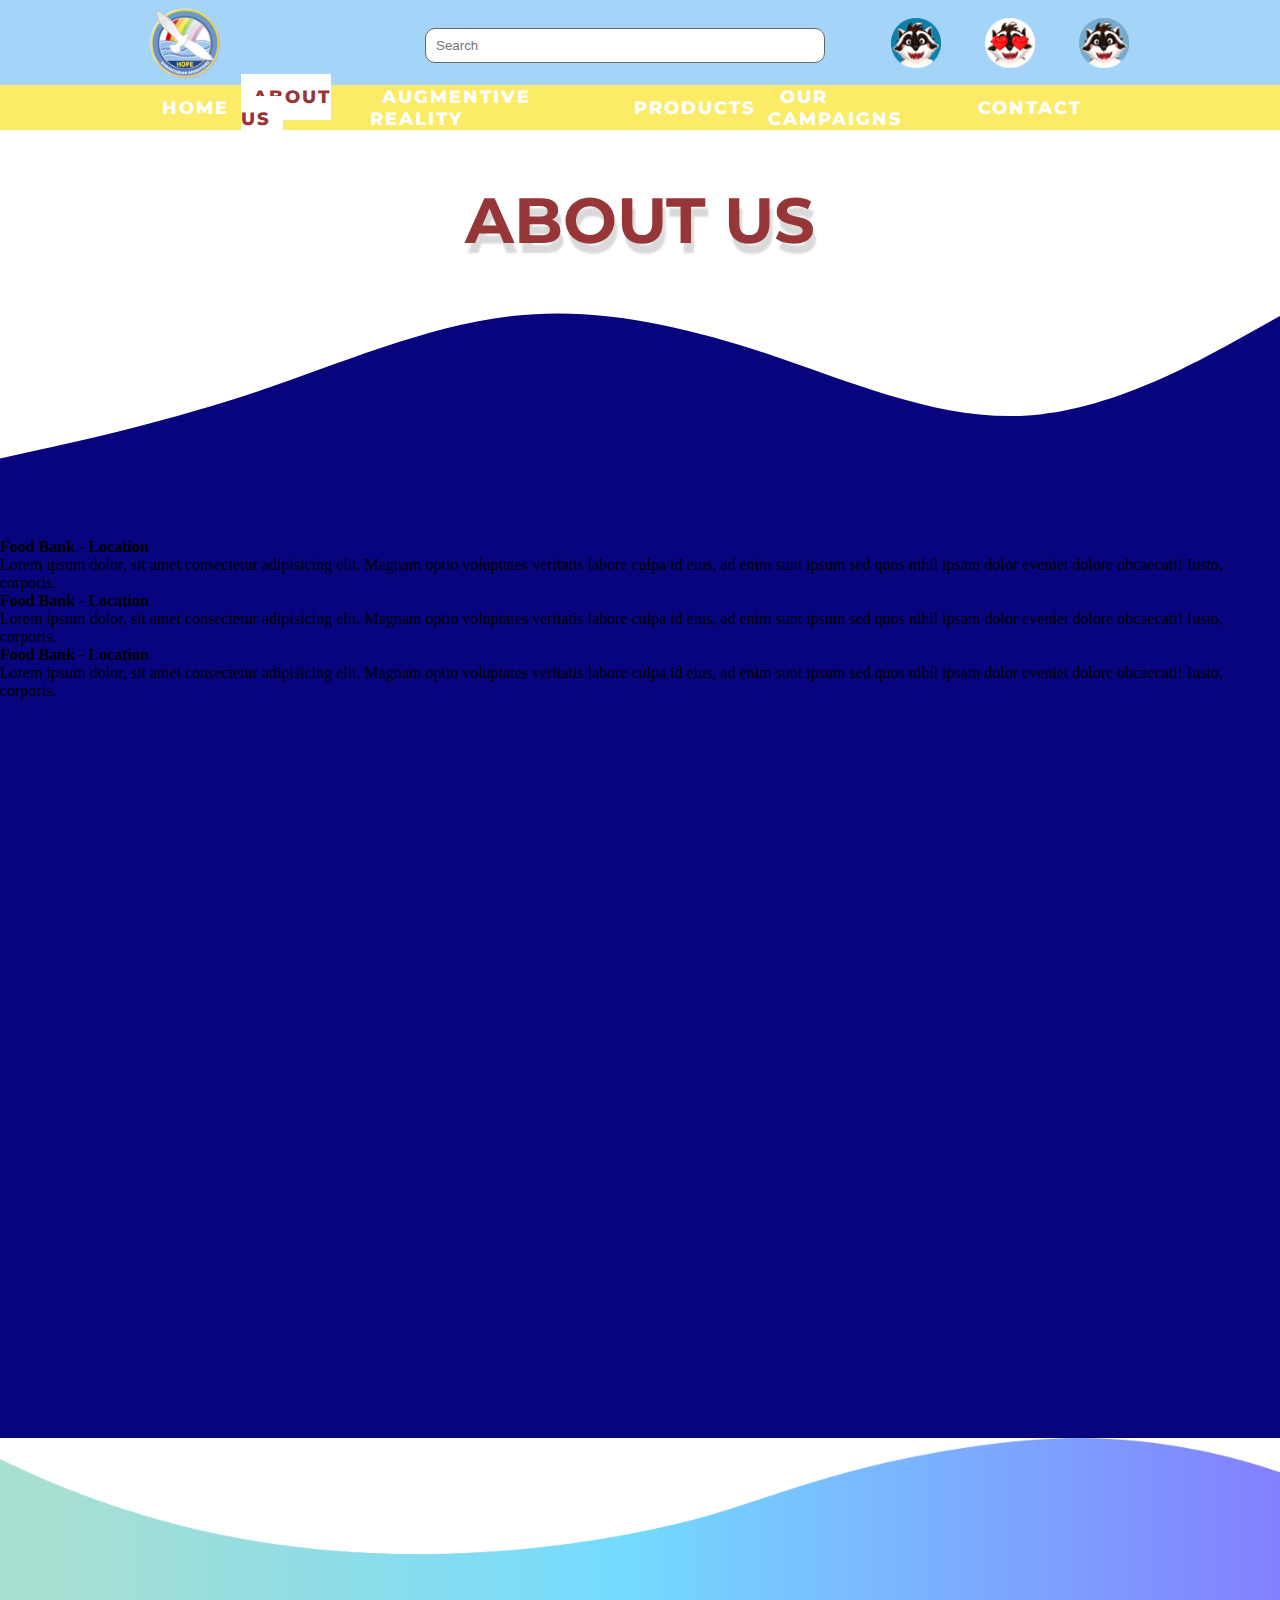
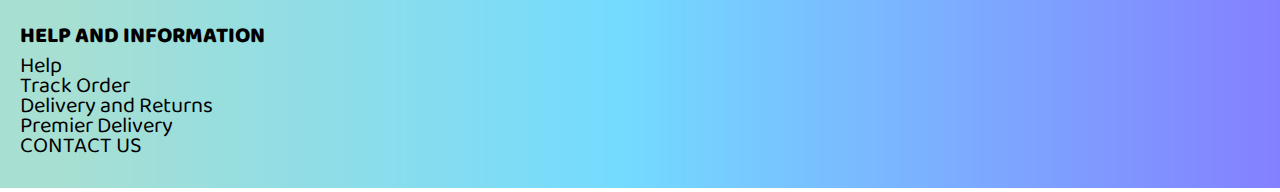
<file: Humanitarian Operation Website/about.html>
<!DOCTYPE html>
<html lang="">
<head>
    <meta charset="utf-8">
    <meta name="viewport" content="width=device-width, initial-scale=1.0">
    <title>HOPE</title>
     <!------------ FONT AWESOME ------------>
     <link href="https://cdnjs.cloudflare.com/ajax/libs/font-awesome/5.13.0/css/all.min.css" rel="stylesheet">
    <link rel="stylesheet" href="about.css">
</head>

<body>
    <div class="wrapper">
        <div class="multi_color_border"></div>
        <div class="top_nav">
            <div class="left">
              <div class="logo"><img src="img/Hope Logo - Website-03.png"></div>
              <div class="search_bar">
                  <input type="text" placeholder="Search">
              </div>
          </div> 
          <div class="right">
            <ul>
              <li><a href="#"></a></li>
              <li><a href="#"><img src="img/Asset 1@4x.png" class="shop-icon"></a></li>
              <li><a href="#"><img src="img/Asset 2@4x.png" class="shop-icon"></a></li>
              <li><a href="#"><img src="img/Asset 3@4x.png" class="shop-icon"></a></li>
            </ul>
          </div>
        </div>
        <div class="bottom_nav">
          <ul>
            <li class="nav-link"><a href="#">Home</a></li>
            <li class="nav-link"><a class="active" href="#">About us</a></li>
            <li class="nav-link"><a href="#">Augmentive Reality</a></li>
            <div class="dropdown">
                <span><li class="nav-link"><a href="#">Products</a></li></span>
                <div class="dropdown-content">
                  <div class="dropdown-content-flex" >
                  <span>
                    <p>Boys</p>
                    <p><a href="#">All Clothing</a></p>
                    <p><a href="#">Accessories</a></p>
                    <p><a href="#">Shoes</a></p>
                    <br>
                    <p>Toys</p>
                    <p><a href="#">Play Mats</a></p>
                  </span>
                    <br>
                    <span>
                    <p>Girls</p>
                    <p><a href="#">All Clothing</a></p>
                    <p><a href="#">Accessories</a></p>
                    <p><a href="#">Shoes</a></p>
                    <br>
                    <p>Home</p>
                   <p><a href="#">Bedding</a></p>
                  </span>
                  <span>
                    <img src="./img/ProductsImg.jpeg">
                  </span>
                 </div>
                </div>
              </div>
              
            <li class="nav-link"><a href="#">Our Campaigns</a></li>
            <li class="nav-link"><a href="#">Contact</a></li>
            
          </ul>
        </div>
    </div>

    <div class="main-content">
        <h1 id="title">About us</h1>
        <img class="top-wave" src="./img/Asset8.svg" alt="">
        <div class="content">
          <div class="info-bubble food-bank1">
            <h4>Food Bank - Location</h4>
            <p>Lorem ipsum dolor, sit amet consectetur adipisicing elit. Magnam optio voluptates veritatis labore culpa id eius, ad enim sunt ipsum sed quos nihil ipsam dolor eveniet dolore obcaecati! Iusto, corporis.</p>
          </div>

          <div class="info-bubble food-bank2">
            <h4>Food Bank - Location</h4>
            <p>Lorem ipsum dolor, sit amet consectetur adipisicing elit. Magnam optio voluptates veritatis labore culpa id eius, ad enim sunt ipsum sed quos nihil ipsam dolor eveniet dolore obcaecati! Iusto, corporis.</p>
          </div>

          <div class="info-bubble food-bank3">
            <h4>Food Bank - Location</h4>
            <p>Lorem ipsum dolor, sit amet consectetur adipisicing elit. Magnam optio voluptates veritatis labore culpa id eius, ad enim sunt ipsum sed quos nihil ipsam dolor eveniet dolore obcaecati! Iusto, corporis.</p>
          </div>
        </div>
    </div>
    

    <!-- Footer -->
      <div class="footer">
        <img class="footer-wave" src="img/Asset 7@4x.png">
        <div class="footer-text">
          <ul>
            <li>HELP AND INFORMATION</li>
            <li>Help</li>
            <li>Track Order</li>
            <li>Delivery and Returns</li>
            <li>Premier Delivery</li>
            <li>CONTACT US</li>
          </ul>
        </div>
      </div>

        <script src="code.js"></script>
</body>
</html>
</file>
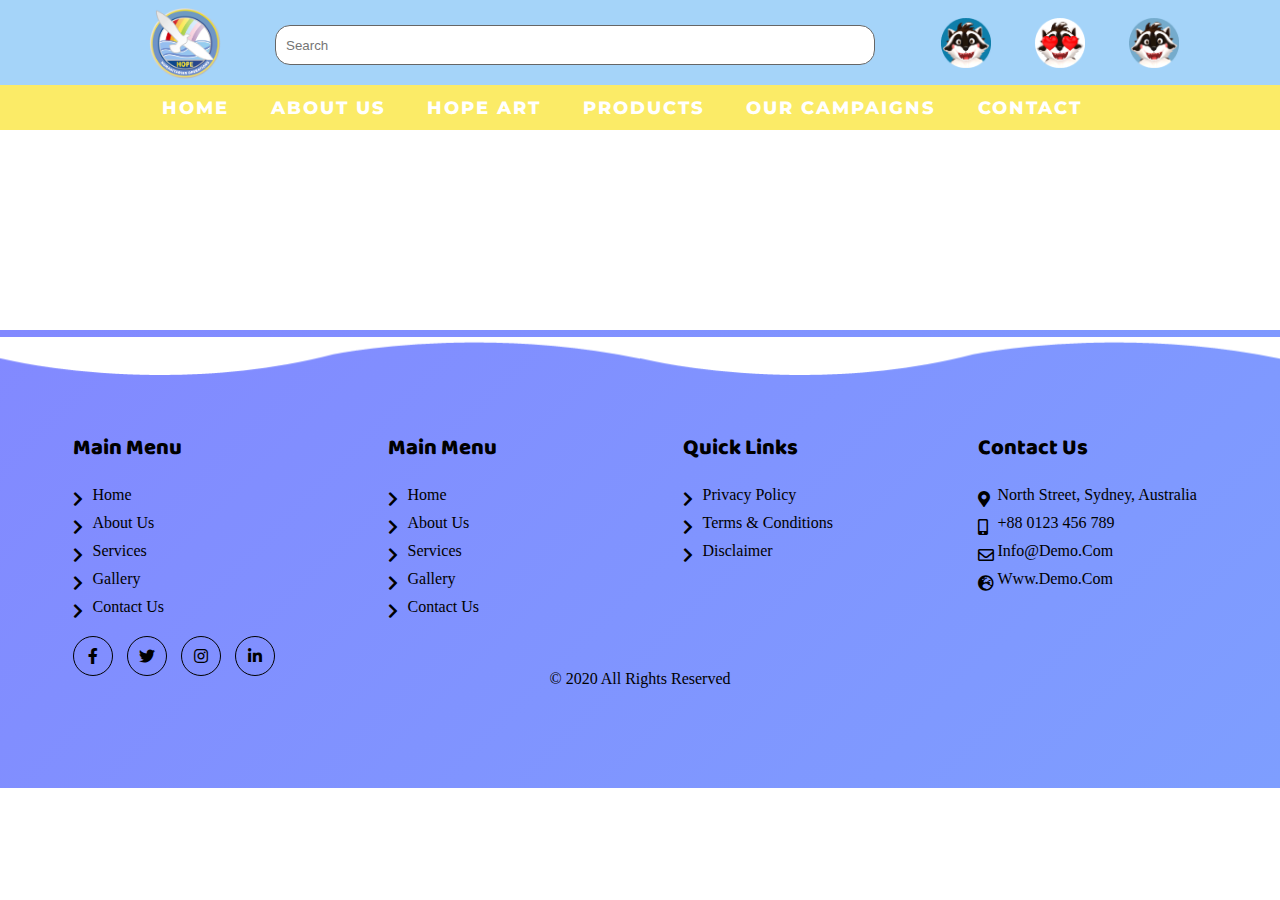
<file: Humanitarian Operation Website/hope-art.html>
<!DOCTYPE html>
<html lang="">
<head>
    <meta charset="utf-8">
    <meta name="viewport" content="width=device-width, initial-scale=1.0">
    <title>HOPE</title>
     <!------------ FONT AWESOME ------------>
     <link href="https://cdnjs.cloudflare.com/ajax/libs/font-awesome/5.13.0/css/all.min.css" rel="stylesheet">
    <link rel="stylesheet" href="style.css">
    <link rel="stylesheet" href="animated-footer.css">
    <link rel="stylesheet" href="card-slider.css">
</head>

<body>
    <div class="wrapper">
        <div class="multi_color_border"></div>
        <div class="top_nav">
            <div class="left">
              <div class="logo"><img src="img/Hope Logo - Website-03.png"></div>
              <div class="search_bar">
                  <input type="text" placeholder="Search">
              </div>
          </div> 
          <div class="right">
            <ul>
              <li><a href="#"></a></li>
              <li><a href="#"><img src="img/Asset 1@4x.png" class="shop-icon"></a></li>
              <li><a href="#"><img src="img/Asset 2@4x.png" class="shop-icon"></a></li>
              <li><a href="#"><img src="img/Asset 3@4x.png" class="shop-icon"></a></li>
            </ul>
          </div>
        </div>
        <div class="bottom_nav">
          <ul>
            <li class="nav-link"><a href="index.html">Home</a></li>
            <li class="nav-link"><a href="#">About us</a></li>
            <li class="nav-link"><a href="hope-art.html">Hope Art</a></li>
            <div class="dropdown">
                <span><li class="nav-link"><a href="#">Products</a></li></span>
                <div class="dropdown-content">
                    <a href="#">Boys</a>
                    <a href="#">All Clothing</a>
                    <a href="#">Accessories</a>
                    <a href="#">Shoes</a>
                </div>
              </div>
              
            <li class="nav-link"><a href="#">Our Campaigns</a></li>
            <li class="nav-link"><a href="#">Contact</a></li>
            
          </ul>
      </div>
      <!-- Footer Starts -->
<footer class="footer-area">
    <div class="footer-wave-box">
        <div class="footer-wave footer-animation"></div>
    </div>
    <div class="main">
        <div class="footer">
            <div class="single-footer">
                
                <h4>main menu</h4>
                <ul>
                    <li><a href=""><i class="fas fa-chevron-right"></i> home</a></li>
                    <li><a href=""><i class="fas fa-chevron-right"></i> about us</a></li>
                    <li><a href=""><i class="fas fa-chevron-right"></i> services</a></li>
                    <li><a href=""><i class="fas fa-chevron-right"></i> gallery</a></li>
                    <li><a href=""><i class="fas fa-chevron-right"></i> contact us</a></li>
                </ul>
                <div class="footer-social">
                    <a href=""><i class="fab fa-facebook-f"></i></a>
                    <a href=""><i class="fab fa-twitter"></i></a>
                    <a href=""><i class="fab fa-instagram"></i></a>
                    <a href=""><i class="fab fa-linkedin-in"></i></a>
                </div>
            </div>
            <div class="single-footer">
              <h4>main menu</h4>
                <ul>
                    <li><a href=""><i class="fas fa-chevron-right"></i> home</a></li>
                    <li><a href=""><i class="fas fa-chevron-right"></i> about us</a></li>
                    <li><a href=""><i class="fas fa-chevron-right"></i> services</a></li>
                    <li><a href=""><i class="fas fa-chevron-right"></i> gallery</a></li>
                    <li><a href=""><i class="fas fa-chevron-right"></i> contact us</a></li>
                </ul>
            </div>
            <div class="single-footer">
                <h4>quick links</h4>
                <ul>
                    <li><a href=""><i class="fas fa-chevron-right"></i> privacy policy</a></li>
                    <li><a href=""><i class="fas fa-chevron-right"></i> terms & conditions</a></li>
                    <li><a href=""><i class="fas fa-chevron-right"></i> disclaimer</a></li>
                </ul>
            </div>
            <div class="single-footer">
                <h4>contact us</h4>
                <ul>
                    <li><a href=""><i class="fas fa-map-marker-alt"></i> North Street, Sydney, Australia</a></li>
                    <li><a href=""><i class="fas fa-mobile-alt"></i> +88 0123 456 789</a></li>
                    <li><a href=""><i class="far fa-envelope"></i> info@demo.com</a></li>
                    <li><a href=""><i class="fas fa-globe-europe"></i> www.demo.com</a></li>
                </ul>
            </div>
        </div>
        <div class="copy">
            <p>&copy; 2020 all rights reserved</p>
        </div>
    </div>
  </footer>
  <!-- Footer Ends -->
  <!-- Scripts -->
          <script src="https://code.jquery.com/jquery-3.3.1.min.js" crossorigin="anonymous"></script>
          <script src="code.js"></script>
  </body>
  </html>
</file>
<file: Humanitarian Operation Website/about.css>
@import url('https://fonts.googleapis.com/css2?family=Baloo+2:wght@400;500;600;700;800&family=Montserrat:ital,wght@0,100;0,200;0,300;0,400;0,500;0,600;1,100;1,200;1,300;1,400;1,500&display=swap');

* {
    margin: 0;
    padding: 0;
    box-sizing: border-box;
    list-style: none;
    text-decoration: none;
    
  }
   /*Navigation Starts*/
  .logo img{
      width: 80px;
      height:80px;
      margin-left: 95px;
  }
  .wrapper .multi_color_border{
    width: 100%;
    height: 5px;
    background-color: #a5d4f9;
  }
  .search_bar input{
      width: 400px;
      height: 35px;
      border-radius: 10px;
      margin-left:200px;
 }
  .wrapper .top_nav{
    
    width: 100%;
    height: 80px;
    background: #a5d4f9;
    padding: 0 50px;
    display: flex;
    justify-content: space-between;
    align-items: center;
  }
  .top_nav{
      padding-left: 200px;
  }
  
  .wrapper .top_nav .left{
    display: flex;
    align-items: center;

  }
  
  .wrapper .top_nav .left .logo p{
    margin-left: 125px;
  }
  
  
  
  .wrapper .top_nav .left .search_bar input[type="text"]{
    border: 1px solid #666666;
    padding: 5px 10px; 
    outline: none;
    transition: all 0.5s linear;
  }
  
  .wrapper .top_nav .left .search_bar input[type="text"]:focus{
    width: 450px;
  }
  
  .wrapper .top_nav .right ul{
    display: flex;
    margin-right: 175px;
}
  
  
  .wrapper .top_nav .right ul li{
    margin: 0 12px;
  }

  .wrapper .top_nav .right ul li a{
    display: block;
    padding: 8px 10px;
    color: #cea8b5;
  }
  
  .wrapper .top_nav .right ul li a img{
    width:50px;
    height: 50px;
  }
  
  .wrapper .bottom_nav{
    width: 100%;
    background-color: #fbeb67;
    height: 45px;
    padding: 0 50px;
  }
  
  .wrapper .bottom_nav ul{
    width: 80%;
    margin-left: 100px;
    height: 45px;
    display: flex;
    justify-content: space-between;
    align-items: center;
    
  }
  
  .wrapper .bottom_nav ul li a{
    color: white;
    padding: 12px;
    letter-spacing: 2px;
    text-transform: uppercase;
    font-size: 12px;
    font-family: 'Montserrat', sans-serif;
    font-weight: 800;
    font-size: 18px;
  }
  .wrapper .bottom_nav ul li a:hover{
      color:#973639;
      background-color:#ffffff;
  }

  .wrapper .bottom_nav .active  {
    color:#973639;
    background-color:#ffffff;
  }
      
      .dropdown {
        position: relative;
        display: block;
      }
      
      .dropdown-content {
        display: none;
        position: absolute;
        background-color: #ffffff;
        /* min-width:400px; */
        width: 700px;
        /* height:500px; */
        height: fit-content;
        box-shadow: 0px 8px 16px 0px rgba(0,0,0,0.2);
        padding: 15px 16px;
        margin-top:10px;
        z-index: 1;
        /* word-spacing: 30px; */
        line-height: 1.8;
      }
      
      .dropdown:hover .dropdown-content {
        display: block;
        /* height: 500px; */
      }

    
      .dropdown-content-flex{
      display: flex;
      justify-content: space-around;

      }
  
 /*Navigation Ends*/
/* Main Content Starts */

      #title {
        text-transform: uppercase;
        font-family: 'Montserrat', sans-serif;
        color: #973639;
        text-align: center;
        padding-top: 4% ;
        text-shadow: 3px 10px 2px rgba(0,0,0,0.15);
        font-size: 4rem;
      }

      .content {
          background-color: #08047E;
          height: 100vh;
      }

      .top-wave {
          margin-bottom: -10px;
      }
/* Main Content Ends */ 

/* Footer Starts */
.footer{
    position:relative;
    height:100px;
  }
    .footer img{
      height:350px;
      width: 100%;
      
    }
    .footer .footer-text li{
      top: 180px;
      left: 20px;
      position: absolute;
      font-size:22px;
      font-family: 'Baloo 2', cursive;
      font-weight:900;
    }
    .footer .footer-text li:nth-child(2){
      top: 210px;
      left: 20px;
      position: absolute;
      font-weight:400;
      
    }
    .footer .footer-text li:nth-child(3){
      top: 230px;
      left: 20px;
      position: absolute;
      font-weight:400;
      
    }
    .footer .footer-text li:nth-child(4){
      top: 250px;
      left: 20px;
      position: absolute;
      font-weight:400;
      
    }
    .footer .footer-text li:nth-child(5){
      top: 270px;
      left: 20px;
      position: absolute;
      font-weight:400;
      
    }
    .footer .footer-text li:nth-child(6){
      top: 290px;
      left: 20px;
      position: absolute;
      font-weight:400;
    }
    /* Footer Ends */
</file>
<file: Humanitarian Operation Website/style.css>
@import url('https://fonts.googleapis.com/css2?family=Baloo+2:wght@400;500;600;700;800&family=Montserrat:ital,wght@0,100;0,200;0,300;0,400;0,500;0,600;1,100;1,200;1,300;1,400;1,500&display=swap');

* {
    margin: 0;
    padding: 0;
    box-sizing: border-box;
    list-style: none;
    text-decoration: none;
    
  }
   /*Navigation Starts*/
  .logo img{
      width: 80px;
      height:80px;
      margin-left: 95px;
  }
  .wrapper .multi_color_border{
    width: 100%;
    height: 5px;
    background-color: #a5d4f9;
  }
  .search_bar input{
    width: 600px;
    height: 40px;
    border-radius: 15px;
    margin-left:50px;
}
  .wrapper .top_nav{
    
    width: 100%;
    height: 80px;
    background: #a5d4f9;
    padding: 0 50px;
    display: flex;
    justify-content: space-between;
    align-items: center;
  }
  .top_nav{
      padding-left: 200px;
  }
  
  .wrapper .top_nav .left{
    display: flex;
    align-items: center;

  }
  
  .wrapper .top_nav .left .logo p{
    margin-left: 125px;
  }
  
  
  
  .wrapper .top_nav .left .search_bar input[type="text"]{
    border: 1px solid #666666;
    padding: 5px 10px; 
    outline: none;
    transition: all 0.5s linear;
  }
  
  .wrapper .top_nav .left .search_bar input[type="text"]:focus{
    width: 650px;
  }
  .wrapper .top_nav .right ul{
    display: flex;
    margin-right: 175px;
}
  
  
  .wrapper .top_nav .right ul li{
    margin: 0 12px;
  }

  .wrapper .top_nav .right ul li a{
    display: block;
    padding: 8px 10px;
    color: #cea8b5;
  }
  
  .wrapper .top_nav .right ul li a img{
    width:50px;
    height: 50px;
  }
  
  .wrapper .bottom_nav{
    width: 100%;
    background-color: #fbeb67;
    height: 45px;
    padding: 0 50px;
  }
  
  .wrapper .bottom_nav ul{
    width: 80%;
    margin-left: 100px;
    height: 45px;
    display: flex;
    justify-content: space-between;
    align-items: center;
    
  }
  
  .wrapper .bottom_nav ul li a{
    color: white;
    padding: 12px;
    letter-spacing: 2px;
    text-transform: uppercase;
    font-size: 12px;
    font-family: 'Montserrat', sans-serif;
    font-weight: 800;
    font-size: 18px;
  }
  .wrapper .bottom_nav ul li a:hover{
      color:#973639;
      background-color:#ffffff;
  }
      
      .dropdown {
        position: relative;
        display: block;
      }
      
      .dropdown-content {
        display: none;
        position: absolute;
        background-color: #ffffff;
        /* min-width:400px; */
        width: 700px;
        /* height:500px; */
        height: fit-content;
        box-shadow: 0px 8px 16px 0px rgba(0,0,0,0.2);
        padding: 15px 16px;
        margin-top:10px;
        z-index: 1;
        /* word-spacing: 30px; */
        line-height: 1.8;
      }
      
      .dropdown:hover .dropdown-content {
        display: block;
        /* height: 500px; */
      }

    
      .dropdown-content-flex{
      display: flex;
      justify-content: space-around;

      }
  
 /*Navigation Ends*/

  /*Banner Starts*/
  .slider {
    position: relative;
    width: 100%;
    height: 100vh;
    overflow: hidden;
}

.slides {
    position: absolute;
    width: 300%;
    height: 100%;
    top: 0;
    left: 0;
    transition: 2s ease;
}

.slide {
    width: 33.33%;
    height: 100%;
    position: relative;
    float: left;
     background-size: contain;
    background-position: top;
    background-repeat: no-repeat;
}

.slide::before {
    content: "";
    position: absolute;
    top: 0;
    left: 0;
    width: 100%;
    height: 100%;
    
}

.slide:nth-child(1) {
    background-image: url(img/BANNER-1.png);

}

.slide:nth-child(2) {
    background-image: url(img/BANNER-2.png);

}

.slide:nth-child(3) {
    background-image: url(img/BANNER-3.png);
   
}

.slide-data button {
    font-family: "Roboto", serif;
    background: none;
    outline: none;
    border: 1px solid #fff;
    color: #fff;
    font-weight: bolder;
    padding: 10px 25px;
    font-size: 20px;
    transition: 0.4s linear;
}

.slide-data button:hover {
    color: #000;
    background-color: #fff;
}

.slider .arrows {
    position: absolute;
    top: 50%;
    transform: translateY(-50%);
    background: none;
    outline: none;
    border: none;
    font-size: 60px;
    color: #fff;
    transition: 0.4s linear;
}

.slider .arrows:hover {
    text-shadow: 0px 0px 10px black, 0px 0px 10px black;
}

.slider .prev {
    left: 3%;
}

.slider .next {
    right: 3%;
}

.dots {
    position: absolute;
    bottom: 1%;
    width: 100%;
    text-align: center;
}

.dots span {
    width: 23px;
    height: 23px;
    border-radius: 100px;
    margin: 0 6px;
    background-color: #fff;
    display: inline-block;
    transition: 0.4s linear;
}

.dots span:hover {
    background-color: #000 !important;
    border: 2px solid #fff;
}

.dot-active {
    background-color: #000 !important;
    border: 2px solid #fff;
}



  /* Banner Ends*/
  /* Section 1 Starts */
  .box{
    margin:0 100px 0 100px;
    }
    .column {
       
      float: left;
      width: 33.33%;
      padding: 10px;
    }
    .column .column1{
        margin-left: 100px;
    }
    .button {
      background: linear-gradient(90deg,rgb(223, 131, 184) 1%, rgb(168, 144, 205) 51%, rgb(119, 155, 224) 100%, rgb(71, 167, 242) 100%);
      border: 4px solid rgb(230, 230, 230);
      color: white;
      font-family: 'Baloo 2', cursive;
      font-weight: 900;
      font-size:22px;
      letter-spacing: 3px;
      width:60%;
      padding: 2px 0px;
      text-align: center;
      text-decoration: none;
      text-shadow: 1px 1px grey;
      display: block;
      margin: 30px 50px 0 85px;
      cursor: pointer;
      border-radius:20px;
    }
    
    /* Clearfix (clear floats) */
    .row::after {
      content: "";
      clear: both;
      display: table;
    }
    .column img{
        height: 500px; 
        
    }
    .text, .girls, .boys{
      text-align: center;
      font-family: 'Baloo 2', cursive;
      font-weight: 900;
    }
    .girls{
      color:rgb(255,123,172);
      font-family: 'Baloo 2', cursive;
      font-weight: 900;
      font-size: 38px;
      text-shadow: 2px 1px grey;
    }
    .boys{
      color:rgb(63,169,245);
      font-family: 'Baloo 2', cursive;
      font-weight: 900;
      font-size: 38px;
      text-shadow: 2px 1px grey;
    }
  /* Section 1 Ends */
  /* Section 2 Starts */
  .blue{
    background-color: #a3d3f7;
    height:600px;
    margin: 40px 0 40px 0;
    position: relative;
  }
  .blue .white{
    background-color: white;
    position: absolute;
    padding-top:15px;
    top:45%;
    left:35%;
    opacity:0.7;
    border-radius: 5px;
    height: 150px;
    width:400px;
    margin: 0 auto;
    display: flex;
    justify-content: center;
    text-align:center;

  }
  .blue .quotes{
    position: absolute;
    top:13%;
    left:39%;
    font-size:40px;
    letter-spacing: 3px;
    font-family: 'Baloo 2', cursive;
  }
  .blue .quotes:nth-child(2){
    position: absolute;
    top:20%;
    left:36%;
    font-size:40px;
    letter-spacing: 3px;
    font-family: 'Baloo 2', cursive;
  }
  .blue .quotes:nth-child(3){
    position: absolute;
    top:28%;
    left:38%;
    font-size:40px;
    letter-spacing: 3px;
    font-family: 'Baloo 2', cursive;
  }
  .quotes span{
    font-family: 'Baloo 2', cursive;
    font-weight: 900;

    color:#d1111d;
  }
  .quotes .second{
    font-family: 'Baloo 2', cursive;
    font-weight: 900;
    color:#39b34a;
  }
  .blue button{
    position: absolute;
    top:75%;
    left:42%;
    color: white;
    font-family: 'Baloo 2', cursive;
    font-weight: 900;
    font-size:15px;
    padding: 10px 20px 10px 20px;
    background-color:#d1111d;
    border:none;
    border-radius: 5px;
    letter-spacing: 2px;
    cursor: pointer;
  }
  /* Section 2 Ends */
  /* Newsletter Section Starts */
  .newsletter{
    text-align:center;
    height:150px;
    margin-top: 150px;
   }
  .newsletter h1{
    font-family: 'Baloo 2', cursive;
    font-weight: 900;
    color:#d1111d;
    font-size: 40px;
  }
  .newsletter p{
    font-family: 'Baloo 2', cursive;
    font-weight: 900;
  }
  .newsletter input{
    width: 400px;
    margin-top: 15px;
    height:40px;
    border: 2px solid black;
    border-radius: 10px;
    font-family: 'Baloo 2', cursive;
    font-weight: 700;
  }
  .newsletter button{
    padding: 7px 20px 7px 20px;
    border-radius: 10px;
    background-color:#a3d3f7;
    font-family: 'Baloo 2', cursive;
    font-size: 18px;
    color:white;
    border: none;
    font-weight: 900;
    letter-spacing: 2px;
  }
  /* Newsletter Section Ends */


  /* Footer Starts */
.footer{
  position:relative;
  height:100px;
}
  .footer img{
    height:350px;
    width: 100%;
    
  }
  .footer .footer-text li{
    top: 180px;
    left: 20px;
    position: absolute;
    font-size:22px;
    font-family: 'Baloo 2', cursive;
    font-weight:900;
  }
  .footer .footer-text li:nth-child(2){
    top: 210px;
    left: 20px;
    position: absolute;
    font-weight:400;
    
  }
  .footer .footer-text li:nth-child(3){
    top: 230px;
    left: 20px;
    position: absolute;
    font-weight:400;
    
  }
  .footer .footer-text li:nth-child(4){
    top: 250px;
    left: 20px;
    position: absolute;
    font-weight:400;
    
  }
  .footer .footer-text li:nth-child(5){
    top: 270px;
    left: 20px;
    position: absolute;
    font-weight:400;
    
  }
  .footer .footer-text li:nth-child(6){
    top: 290px;
    left: 20px;
    position: absolute;
    font-weight:400;
    
  }
  /* Footer Ends */
</file>
<file: Humanitarian Operation Website/card-slider.css>
.container {
  display: -webkit-box;
  display: -ms-flexbox;
  display: flex;
  -webkit-box-align: center;
  -ms-flex-align: center;
  align-items: center;
  -webkit-box-pack: justify;
  -ms-flex-pack: justify;
  justify-content: space-between;
  padding: 4px 16px;
  width: 85%;
  height: auto;
  margin: auto;
  
 
}

#cards-container {
  overflow: hidden;
  margin: 20px;
   
}

.cards {
  display: -webkit-box;
  display: -ms-flexbox;
  display: flex;
  width: 99999px;
  /* position: static; */
}

.card {
  /* Add shadows to create the "card" effect */
  -webkit-box-shadow: 0 4px 8px 0 rgba(0, 0, 0, 0.2);
  box-shadow: 0 4px 8px 0 rgba(0, 0, 0, 0.3);
  background: #e4e4e4;
  -webkit-transition: 0.3s;
  transition: 0.3s;
  width: 290px;
  margin: 15px 45px;
  border-radius: 10px;
  

}
.card .container{
  display: block;
}
.card .container button{
  margin: 5px 0 5px 45px;
  border-radius:5px;
  border: none;
  padding:5px;
  background-color: #d61e2c;
  font-family: 'Baloo 2', cursive;
  font-weight:900;
  font-size:16px;
  letter-spacing:2px;
  
}
.card .container button a{
  text-decoration: none;
  color:white;
}
.card .container h4{
  font-family: 'Baloo 2', cursive;
  font-weight:900;
  letter-spacing:1px;
}
.card:hover {
  -webkit-box-shadow: 0 8px 16px 0 rgba(0, 0, 0, 0.2);
  box-shadow: 0 8px 16px 0 rgba(0, 0, 0, 0.2);
  cursor: pointer;
}

.card .img {
  max-width: 220px;
  height: 220px;
  display: inline-block;
}
.card img{
  max-width:260px;
  margin: 10px 0 0 15px;
  border-radius: 10px;
}

#slide-left-container,
#slide-right-container {
  display: none;
}

#slide-left-container.active,
#slide-right-container.active {
  display: block;
  cursor: pointer;
  position:relative;
}

.slide-left,
.slide-right {
  border-color: black;
  border-style: solid;
  height: 20px;
  width: 20px;
  margin-top: 30%;
  position:relative;
}

.slide-left {
  border-width: 4px 0 0 4px;
  -webkit-transform: rotate(-45deg);
  transform: rotate(-45deg);
  margin-left: 40%;
}

.slide-right {
  border-width: 4px 4px 0 0;
  -webkit-transform: rotate(45deg);
  transform: rotate(45deg);
  margin-left: 22%;
}
/* bubbles */
#background-wrap {
   bottom: 0;
	left: 0;
	position: fixed;
	right: 0;
	top: 0;
	z-index: -1;
}

/* KEYFRAMES */

@-webkit-keyframes animateBubble {
    0% {
        margin-top: 1000px;
    }
    100% {
        margin-top: -100%;
    }
}

@-moz-keyframes animateBubble {
    0% {
        margin-top: 1000px;
    }
    100% {
        margin-top: -100%;
    }
}

@keyframes animateBubble {
    0% {
        margin-top: 1000px;
    }
    100% {
        margin-top: -100%;
    }
}

@-webkit-keyframes sideWays { 
    0% { 
        margin-left:0px;
    }
    100% { 
        margin-left:50px;
    }
}

@-moz-keyframes sideWays { 
    0% { 
        margin-left:0px;
    }
    100% { 
        margin-left:50px;
    }
}

@keyframes sideWays { 
    0% { 
        margin-left:0px;
    }
    100% { 
        margin-left:50px;
    }
}

/* ANIMATIONS */

.x1 {
    -webkit-animation: animateBubble 5s linear infinite, sideWays 2s ease-in-out infinite alternate;
	-moz-animation: animateBubble 5s linear infinite, sideWays 2s ease-in-out infinite alternate;
	animation: animateBubble 5s linear infinite, sideWays 2s ease-in-out infinite alternate;
	
	left: -5%;
	top: 5%;
	
	-webkit-transform: scale(0.6);
	-moz-transform: scale(0.6);
	transform: scale(0.6);
}

.x2 {
    -webkit-animation: animateBubble 6s linear infinite, sideWays 4s ease-in-out infinite alternate;
	-moz-animation: animateBubble 6s linear infinite, sideWays 4s ease-in-out infinite alternate;
	animation: animateBubble 6s linear infinite, sideWays 4s ease-in-out infinite alternate;
	
	left: 5%;
	top: 80%;
	
	-webkit-transform: scale(0.4);
	-moz-transform: scale(0.4);
	transform: scale(0.4);
}

.x3 {
    -webkit-animation: animateBubble 7s linear infinite, sideWays 2s ease-in-out infinite alternate;
	-moz-animation: animateBubble 7s linear infinite, sideWays 2s ease-in-out infinite alternate;
	animation: animateBubble 7s linear infinite, sideWays 2s ease-in-out infinite alternate;
	
	left: 10%;
	top: 40%;
	
	-webkit-transform: scale(0.7);
	-moz-transform: scale(0.7);
	transform: scale(0.7);
}

.x4 {
    -webkit-animation: animateBubble 8s linear infinite, sideWays 3s ease-in-out infinite alternate;
	-moz-animation: animateBubble 8s linear infinite, sideWays 3s ease-in-out infinite alternate;
	animation: animateBubble 8s linear infinite, sideWays 3s ease-in-out infinite alternate;
	
	left: 20%;
	top: 0;
	
	-webkit-transform: scale(0.3);
	-moz-transform: scale(0.3);
	transform: scale(0.3);
}

.x5 {
    -webkit-animation: animateBubble 5s linear infinite, sideWays 4s ease-in-out infinite alternate;
	-moz-animation: animateBubble 5s linear infinite, sideWays 4s ease-in-out infinite alternate;
	animation: animateBubble 5s linear infinite, sideWays 4s ease-in-out infinite alternate;
	
	left: 30%;
	top: 50%;
	
	-webkit-transform: scale(0.5);
	-moz-transform: scale(0.5);
	transform: scale(0.5);
}

.x6 {
    -webkit-animation: animateBubble 6s linear infinite, sideWays 2s ease-in-out infinite alternate;
	-moz-animation: animateBubble 6s linear infinite, sideWays 2s ease-in-out infinite alternate;
	animation: animateBubble 6s linear infinite, sideWays 2s ease-in-out infinite alternate;
	
	left: 50%;
	top: 0;
	
	-webkit-transform: scale(0.8);
	-moz-transform: scale(0.8);
	transform: scale(0.8);
}

.x7 {
    -webkit-animation: animateBubble 8s linear infinite, sideWays 2s ease-in-out infinite alternate;
	-moz-animation: animateBubble 8s linear infinite, sideWays 2s ease-in-out infinite alternate;
	animation: animateBubble 8s linear infinite, sideWays 2s ease-in-out infinite alternate;
	
	left: 65%;
	top: 70%;
	
	-webkit-transform: scale(0.4);
	-moz-transform: scale(0.4);
	transform: scale(0.4);
}

.x8 {
    -webkit-animation: animateBubble 6s linear infinite, sideWays 3s ease-in-out infinite alternate;
	-moz-animation: animateBubble 6s linear infinite, sideWays 3s ease-in-out infinite alternate;
	animation: animateBubble 6s linear infinite, sideWays 3s ease-in-out infinite alternate;
	
	left: 80%;
	top: 10%;
	
	-webkit-transform: scale(0.3);
	-moz-transform: scale(0.3);
	transform: scale(0.3);
}

.x9 {
    -webkit-animation: animateBubble 7s linear infinite, sideWays 4s ease-in-out infinite alternate;
	-moz-animation: animateBubble 7s linear infinite, sideWays 4s ease-in-out infinite alternate;
	animation: animateBubble 7s linear infinite, sideWays 4s ease-in-out infinite alternate;
	
	left: 90%;
	top: 50%;
	
	-webkit-transform: scale(0.6);
	-moz-transform: scale(0.6);
	transform: scale(0.6);
}

.x10 {
    -webkit-animation: animateBubble 6s linear infinite, sideWays 2s ease-in-out infinite alternate;
	-moz-animation: animateBubble 6s linear infinite, sideWays 2s ease-in-out infinite alternate;
	animation: animateBubble 6s linear infinite, sideWays 2s ease-in-out infinite alternate;
	
	left: 80%;
	top: 80%;
	
	-webkit-transform: scale(0.3);
	-moz-transform: scale(0.3);
	transform: scale(0.3);
}

/* OBJECTS */

.bubble {
    -webkit-border-radius: 50%;
	-moz-border-radius: 50%;
	border-radius: 50%;
	
    -webkit-box-shadow: 0 20px 30px rgba(0, 0, 0, 0.2), inset 0px 10px 30px 5px rgba(255, 255, 255, 1);
	-moz-box-shadow: 0 20px 30px rgba(0, 0, 0, 0.2), inset 0px 10px 30px 5px rgba(255, 255, 255, 1);
	box-shadow: 0 20px 30px rgba(0, 0, 0, 0.2), inset 0px 10px 30px 5px rgba(255, 255, 255, 1);
	background:#e3f2fd;
  height: 200px;
 
	position: absolute;
	width: 200px;
}

.bubble:after {
    background: -moz-radial-gradient(center, ellipse cover,  rgba(255,255,255,0.5) 0%, rgba(255,255,255,0) 70%); /* FF3.6+ */
    background: -webkit-gradient(radial, center center, 0px, center center, 100%, color-stop(0%,rgba(255,255,255,0.5)), color-stop(70%,rgba(255,255,255,0))); /* Chrome,Safari4+ */
    background: -webkit-radial-gradient(center, ellipse cover,  rgba(255,255,255,0.5) 0%,rgba(255,255,255,0) 70%); /* Chrome10+,Safari5.1+ */
    background: -o-radial-gradient(center, ellipse cover,  rgba(255,255,255,0.5) 0%,rgba(255,255,255,0) 70%); /* Opera 12+ */
    background: -ms-radial-gradient(center, ellipse cover,  rgba(255,255,255,0.5) 0%,rgba(255,255,255,0) 70%); /* IE10+ */
    background: radial-gradient(ellipse at center,  rgba(255,255,255,0.5) 0%,rgba(255,255,255,0) 70%); /* W3C */
    filter: progid:DXImageTransform.Microsoft.gradient( startColorstr='#80ffffff', endColorstr='#00ffffff',GradientType=1 ); /* IE6-9 fallback on horizontal gradient */

	-webkit-border-radius: 50%;
	-moz-border-radius: 50%;
	border-radius: 50%;
	
    -webkit-box-shadow: inset 0 20px 30px rgba(255, 255, 255, 0.3);
	-moz-box-shadow: inset 0 20px 30px rgba(255, 255, 255, 0.3);
	box-shadow: inset 0 20px 30px rgba(255, 255, 255, 0.3);
	
	content: "";
  height: 180px;
	left: 10px;
	position: absolute;
	width: 180px;
}
</file>
<file: Humanitarian Operation Website/animated-footer.css>
.footer-area {
    margin-top: 200px;
    padding: 100px 0;
    background: linear-gradient(-45deg, #a1dcd7, #88ddee, #88ddee, #7e9eff, #8289ff);
    background-size: 400% 400%;
    animation: gradient 15s ease infinite;
   filter: progid:DXImageTransform.Microsoft.gradient( startColorstr='#2749c4', endColorstr='#6085b2',GradientType=1 );
    color:black;
    position:relative;
  }
  @keyframes gradient {
      0% {
          background-position: 0% 50%;
      }
      50% {
          background-position: 100% 50%;
      }
      100% {
          background-position: 0% 50%;
      }
  }
  .main {
    width: 1200px;
    margin: 0 auto;
    
  }
  .footer {
    display: flex;
    justify-content: space-around;
    flex-wrap: wrap;
    flex-direction: row;
  }
  .single-footer {
    width: 230px;
  }
  .single-footer:first-child {
    width: 250px;
  }
  .single-footer h4 {
    text-transform: capitalize;
    font-size: 22px;
    margin-bottom: 20px;
    color:black;
    font-family: 'Baloo 2', cursive;
    font-weight:900;
  }
  .footer-social a {
    color: black;
    border: 1px solid black;
    width: 40px;
    height: 40px;
    display: inline-block;
    text-align: center;
    line-height: 40px;
    border-radius: 50%;
    margin-right: 10px;
  }
  .footer-social {
    margin-top: 20px;
  }
  .single-footer ul {
    list-style: none;
  }
  .single-footer ul li {
    margin-bottom: 10px;
    position: relative;
    padding-left: 20px;
  }
  .single-footer ul li a {
    color: black;
    text-transform: capitalize;
    text-decoration: none;
  }
  .single-footer ul li a i {
    position: absolute;
    left: 0;
    top: 5px;
  }
  
  .copy {
    text-align: center;
    text-transform: capitalize;
    margin-top: 140px;
  }
  
  .footer-wave-box {
    position: absolute;
    left: 0;
    top: 0;
    height: 45px;
    right: 0;
    width: 100%;
    overflow:hidden;
  }
  .footer-wave {
    background-image: url('img/footer-shape.png');
    position: absolute;
    left: 0;
    top: 0;
    height: 100%;
    width: 200%;
    background-size:50%;
    background-position:bottom;
    background-repeat:repeat-x;
  }
  
  .footer-animation{
      animation: footer_wave 5s linear infinite;
      -moz-animation: footer_wave 5s linear infinite;
      -o-animation: footer_wave 5s linear infinite;
      -webkit-animation: footer_wave 5s linear infinite;
      left:auto;
      right:0;
  }
  
  @keyframes footer_wave{
    0%{
       transform:translateX(0%);
    }
    50%{
      transform:translateX(25%);
    }
    100%{
      transform:translateX(50%);
    }
  }
  @-moz-keyframes footer_wave{
    0%{
        -moz-transform:translateX(0%);
    }
    50%{
      -moz-transform:translateX(25%);
    }
    100%{
      -moz-transform:translateX(50%);
    }
  }
  
  @-o-keyframes footer_wave{
    0%{
        -o-transform:translateX(0%);
    }
    50%{
      -o-transform:translateX(25%);
    }
    100%{
      -o-transform:translateX(50%);
    }
  }
  
  @-webkit-keyframes footer_wave{
    0%{
        -webkit-transform:translateX(0%);
    }
    50%{
      -webkit-transform:translateX(25%);
    }
    100%{
      -webkit-transform:translateX(50%);
    }
  }
  
  @media only screen and (max-width:600px){
    .main{
      width:320px;
    }
    .footer-wave-box {
      display: none;
    }
    .single-footer:first-child, .single-footer {
      width: 100%;
      margin-bottom:30px;
    }
  }
</file>
